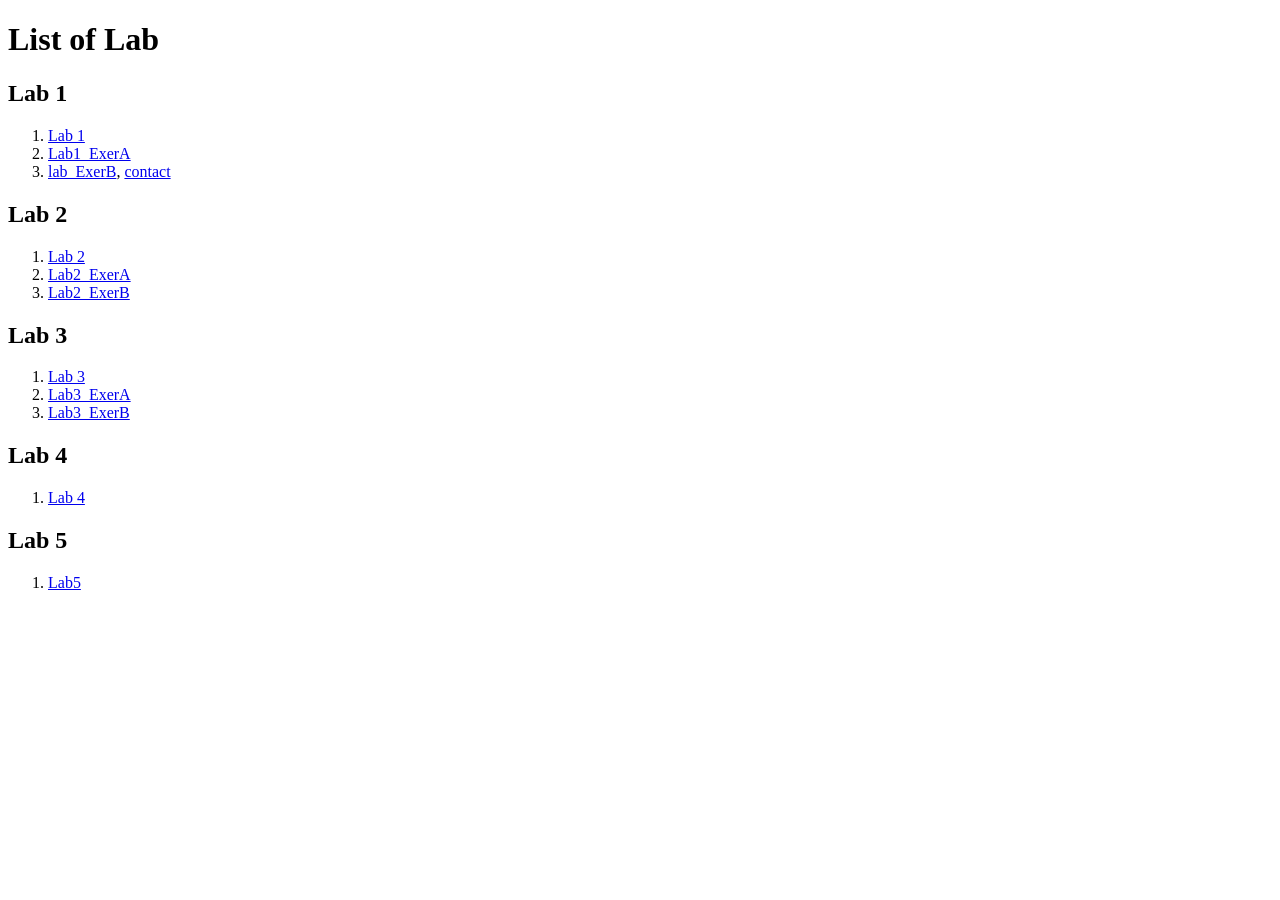
<file: index.html>
<!DOCTYPE html>
<html>
    <head>
        <title>list of lab</title>
    </head>
    <body>
        <h1>List of Lab</h1>
        <h2>Lab 1</h2>
        <ol>
            <li><a href="Lab 1/S79436.html">Lab 1</a></li>
            <li><a href="Lab1_ExerA/lab1_ExerA.html">Lab1_ExerA</a></li>
            <li><a href="lab1_ExerB/lab_ExerB.html">lab_ExerB</a>, <a href="lab1_ExerB/contact.html">contact</a></li>
        </ol>
        
        <h2>Lab 2</h2>
        <ol>
            <li><a href="Lab2/lab2.html">Lab 2</a></li>
            <li><a href="lab2_ExerA/lab2_ExerA.html">Lab2_ExerA</a></li>
            <li><a href="Lab2_ExerB/lab2_ExerB/Lab2_ExerB.html">Lab2_ExerB</a></li>
        </ol>
        
        <h2>Lab 3</h2>
        <ol>
            <li><a href="Lab3/Lab3.html">Lab 3</a></li>
            <li><a href="Lab3_ExerA/Lab3_ExerA.html">Lab3_ExerA</a></li>
            <li><a href="Lab3_ExerB/lab3_ExerB.html">Lab3_ExerB</a></li>
        </ol>
        
        <h2>Lab 4</h2>
        <ol>
            <li><a href="Lab4/lab4.html">Lab 4</a></li>
        </ol>

         <h2>Lab 5</h2>
        <ol>
            <li><a href="Lab5/lab 5/umt.html">Lab5 </a></li>
        </ol>
    </body>
</html>
</file>
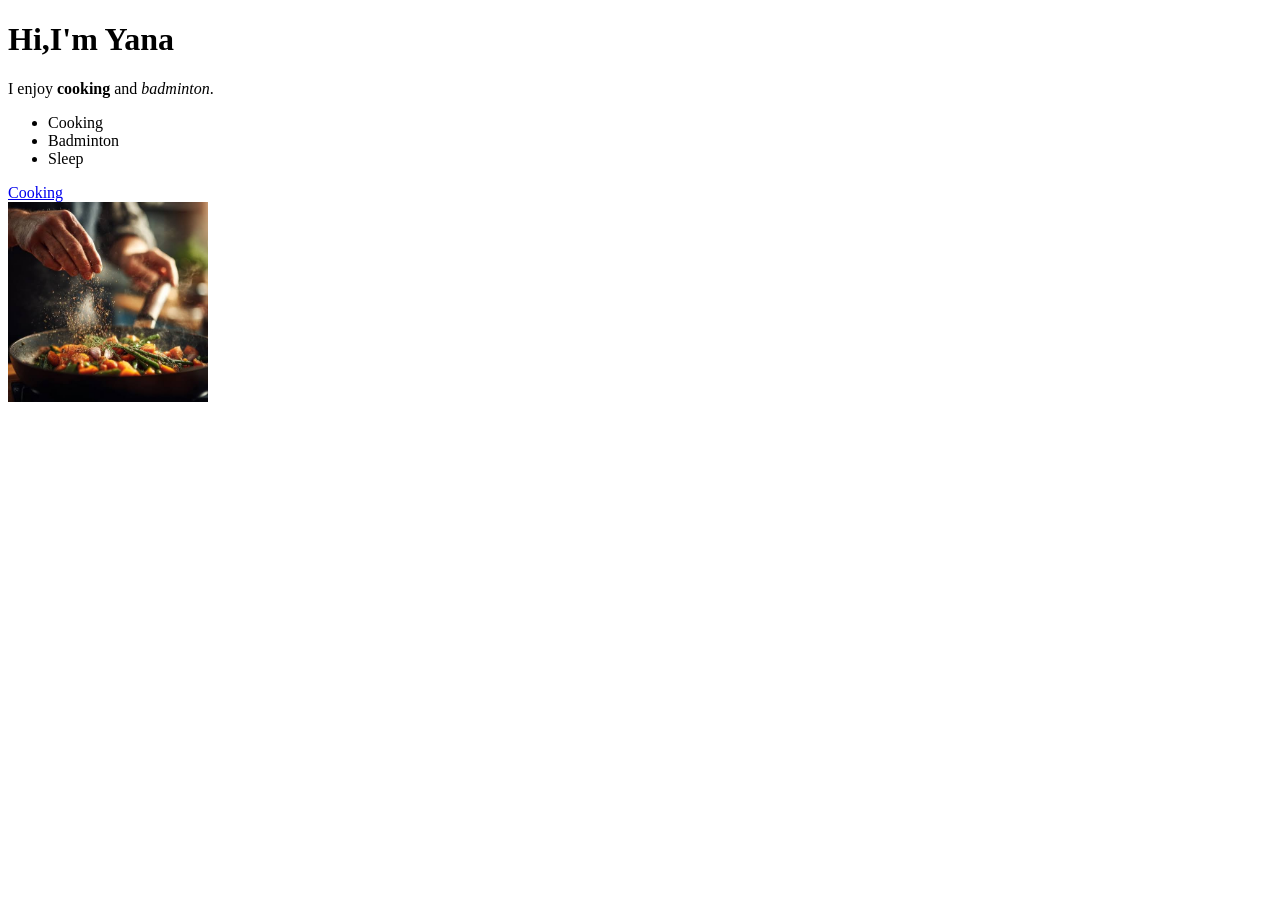
<file: Lab 1/S79436.html>
<!DOCTYPE html>
<html lang="en">
<head>
    <meta charset="UTF-8">
    <title>About Yana</title>
</head>
<body>
    <!--Heading-->
    <h1>Hi,I'm Yana</h1>

    <!--About my hobbies-->
    <p>I enjoy <strong>cooking </strong>and <em>badminton</em>.</p>
    
    <!--Top 3 hobbies-->
    <ul>
        <li>Cooking</li>
        <li>Badminton</li>
        <li>Sleep</li>
    </ul>

    <!--Link and image-->
    <a 
    href="https://reluctantgourmet.com/how-to-season-food/">Cooking
    </a>
    <br>
    <img src="cooking.jpg" alt="Cooking" width="200">
    </body>
    </html>
</file>
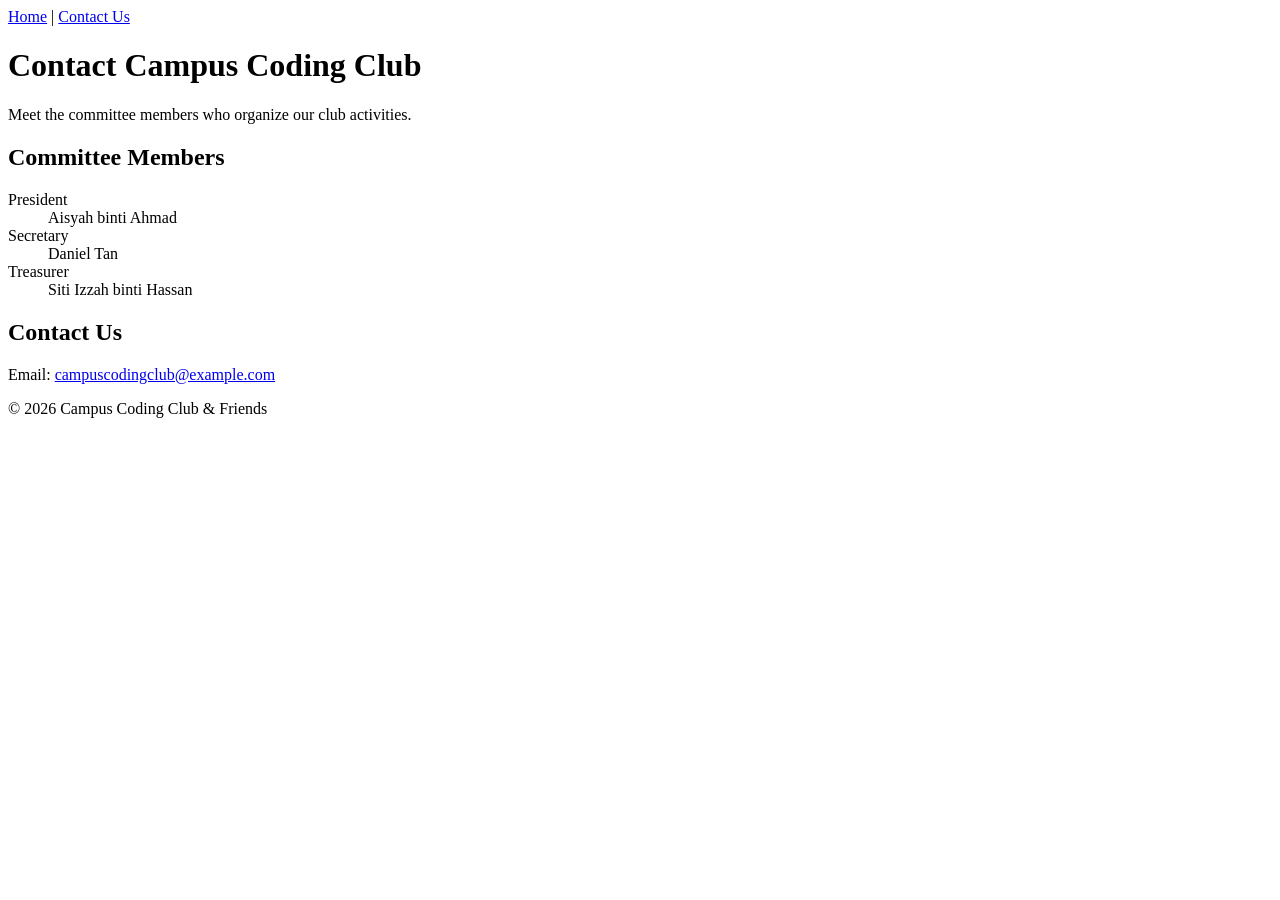
<file: lab1_ExerB/contact.html>
<!DOCTYPE html>
<html lang="en">
<head>
    <meta charset="utf-8">
    <title>Contact Us - Campus Coding Club</title>
</head>
<body>

    <!-- Navigation -->
    <nav>
        <a href="lab1_ExerB.html">Home</a> |
        <a href="contact.html">Contact Us</a>
    </nav>

    <!-- Main heading -->
    <h1>Contact Campus Coding Club</h1>

    <p>Meet the committee members who organize our club activities.</p>

    <!-- Committee members -->
    <h2>Committee Members</h2>

    <dl>
        <dt>President</dt>
        <dd>Aisyah binti Ahmad</dd>

        <dt>Secretary</dt>
        <dd>Daniel Tan</dd>

        <dt>Treasurer</dt>
        <dd>Siti Izzah binti Hassan</dd>
    </dl>

    <!-- Contact information -->
    <h2>Contact Us</h2>

    <p>
        Email:
        <a href="mailto:campuscodingclub@example.com">
            campuscodingclub@example.com
        </a>
    </p>

    <!-- Footer -->
    <footer>
        <p>&copy; 2026 Campus Coding Club &amp; Friends</p>
    </footer>

</body>
</html>
</file>
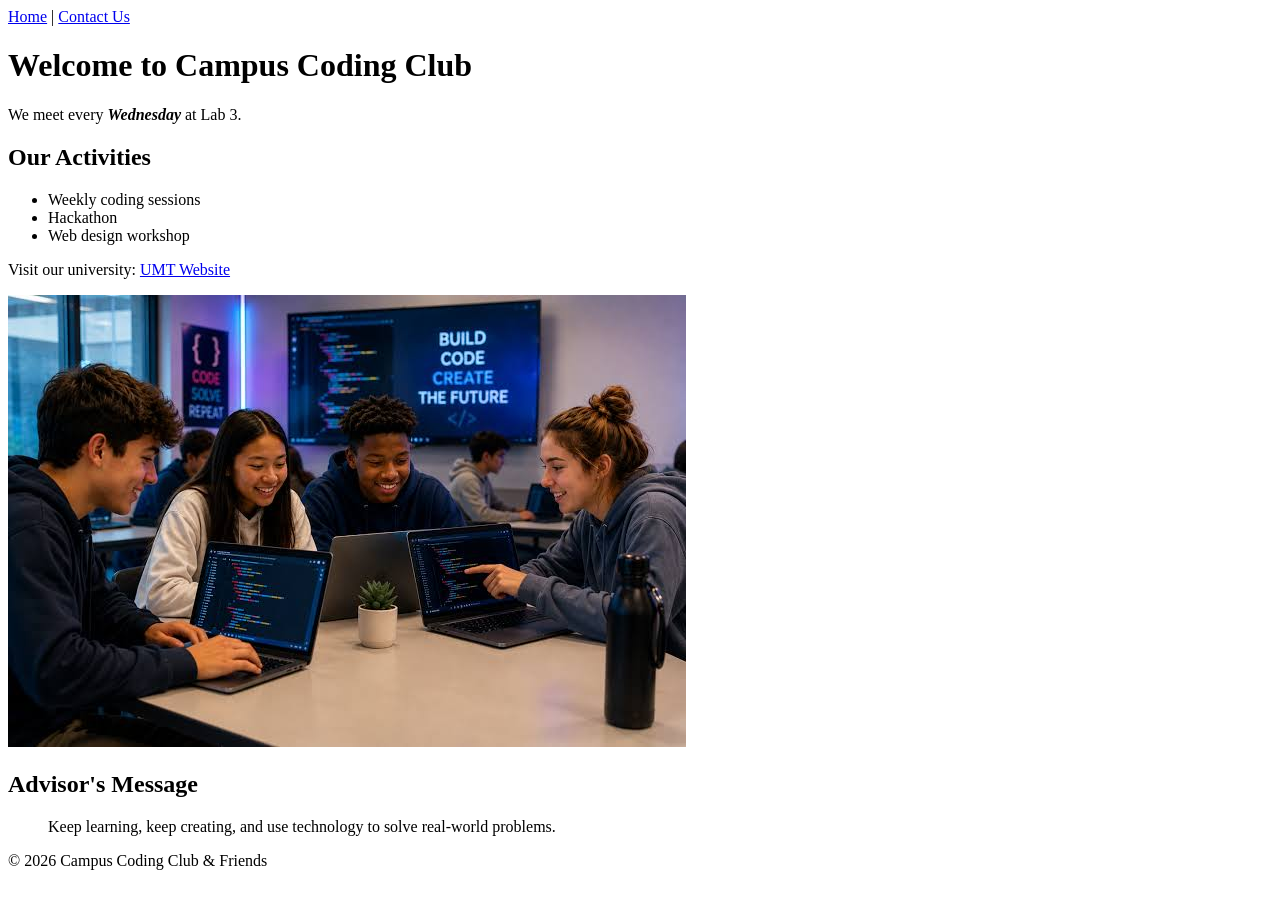
<file: lab1_ExerB/lab_ExerB.html>
<!DOCTYPE html>
<html lang="en">
<head>
    <meta charset="utf-8">
    <title>Campus Coding Club</title>
</head>
<body>

    <!-- Errors in the original code:
    Error 1 (Line 1): Missing <!DOCTYPE html>.
    Error 2 (Line 1): Missing lang attribute.
    Error 3 (Line 3): Missing closing </title>.
    Error 4 (Line 7): Incorrect closing heading tag.
    Error 5 (Line 8): Incorrect nesting of <strong> and <em>.
    Error 6 (Line 8): Missing closing </p>.
    Error 7 (Line 9): Incorrect heading tag.
    Error 8 (Line 11): Missing closing </li>.
    Error 9 (Line 14): Incorrect closing list tag.
    Error 10 (Line 15): Missing quotation marks and https:// in href.
    Error 11 (Line 16): Missing alt attribute in <img>.
    Error 12 (Line 17): Ampersand should be written as &amp;.
    Error 13 (Line 18): Missing closing </html>.
    -->

    <!-- Navigation -->
    <nav>
        <a href="lab1_ExerB.html">Home</a> |
        <a href="contact.html">Contact Us</a>
    </nav>

    <!-- Welcome section -->
    <h1>Welcome to Campus Coding Club</h1>

    <p>We meet every <strong><em>Wednesday</em></strong> at Lab 3.</p>

    <!-- Activities section -->
    <h2>Our Activities</h2>

    <ul>
        <li>Weekly coding sessions</li>
        <li>Hackathon</li>
        <li>Web design workshop</li>
    </ul>

    <!-- University website -->
    <p>
        Visit our university:
        <a href="https://www.umt.edu.my" target="_blank" rel="noopener noreferrer">UMT Website</a>
    </p>

    <!-- Club image -->
    <img src="club.jpeg " alt="Campus Coding Club members participating in an activity">

    <!-- Advisor's quote -->
    <h2>Advisor's Message</h2>

    <blockquote>
        Keep learning, keep creating, and use technology to solve real-world problems.
    </blockquote>

    <!-- Footer -->
    <footer>
        <p>&copy; 2026 Campus Coding Club &amp; Friends</p>
    </footer>

</body>
</html>
</file>
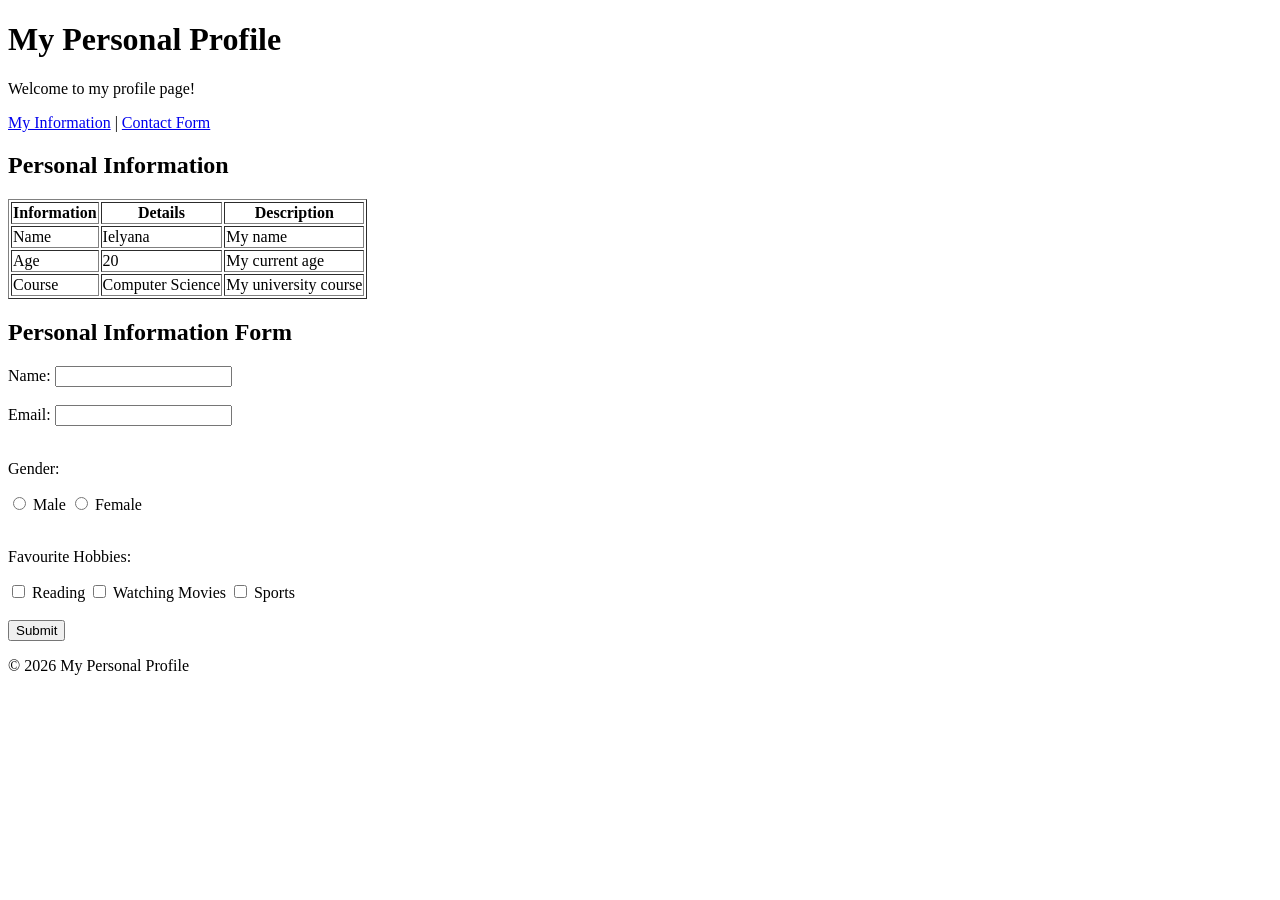
<file: Lab2/lab2.html>
<!DOCTYPE html>
<html lang="en">
<head>
    <meta charset="UTF-8">
    <meta name="viewport" content="width=device-width, initial-scale=1.0">
    <title>My Personal Profile</title>
</head>

<body>

    <!-- Header -->
    <header>
        <h1>My Personal Profile</h1>
        <p>Welcome to my profile page!</p>
    </header>

    <!-- Navigation -->
    <nav>
        <a href="#profile">My Information</a> |
        <a href="#form">Contact Form</a>
    </nav>

    <!-- Personal Information Section -->
    <section id="profile">
        <h2>Personal Information</h2>

        <!-- Personal Information Table -->
        <article>
            <table border="1">
                <tr>
                    <th>Information</th>
                    <th>Details</th>
                    <th>Description</th>
                </tr>

                <tr>
                    <td>Name</td>
                    <td>Ielyana</td>
                    <td>My name</td>
                </tr>

                <tr>
                    <td>Age</td>
                    <td>20</td>
                    <td>My current age</td>
                </tr>

                <tr>
                    <td>Course</td>
                    <td>Computer Science</td>
                    <td>My university course</td>
                </tr>
            </table>
        </article>
    </section>

    <!-- User Form Section -->
    <section id="form">
        <h2>Personal Information Form</h2>

        <form action="#" method="post">

            <!-- Name Input -->
            <label for="name">Name:</label>
            <input type="text" id="name" name="name" required>
            <br><br>

            <!-- Email Input -->
            <label for="email">Email:</label>
            <input type="email" id="email" name="email" required>
            <br><br>

            <!-- Gender Radio Buttons -->
            <p>Gender:</p>

            <input type="radio" id="male" name="gender" value="Male">
            <label for="male">Male</label>

            <input type="radio" id="female" name="gender" value="Female">
            <label for="female">Female</label>

            <br><br>

            <!-- Hobby Checkboxes -->
            <p>Favourite Hobbies:</p>

            <input type="checkbox" id="reading" name="hobby" value="Reading">
            <label for="reading">Reading</label>

            <input type="checkbox" id="movies" name="hobby" value="Watching Movies">
            <label for="movies">Watching Movies</label>

            <input type="checkbox" id="sports" name="hobby" value="Sports">
            <label for="sports">Sports</label>

            <br><br>

            <!-- Submit Button -->
            <button type="submit">Submit</button>

        </form>
    </section>

    <!-- Footer -->
    <footer>
        <p>&copy; 2026 My Personal Profile</p>
    </footer>

</body>
</html>
</file>
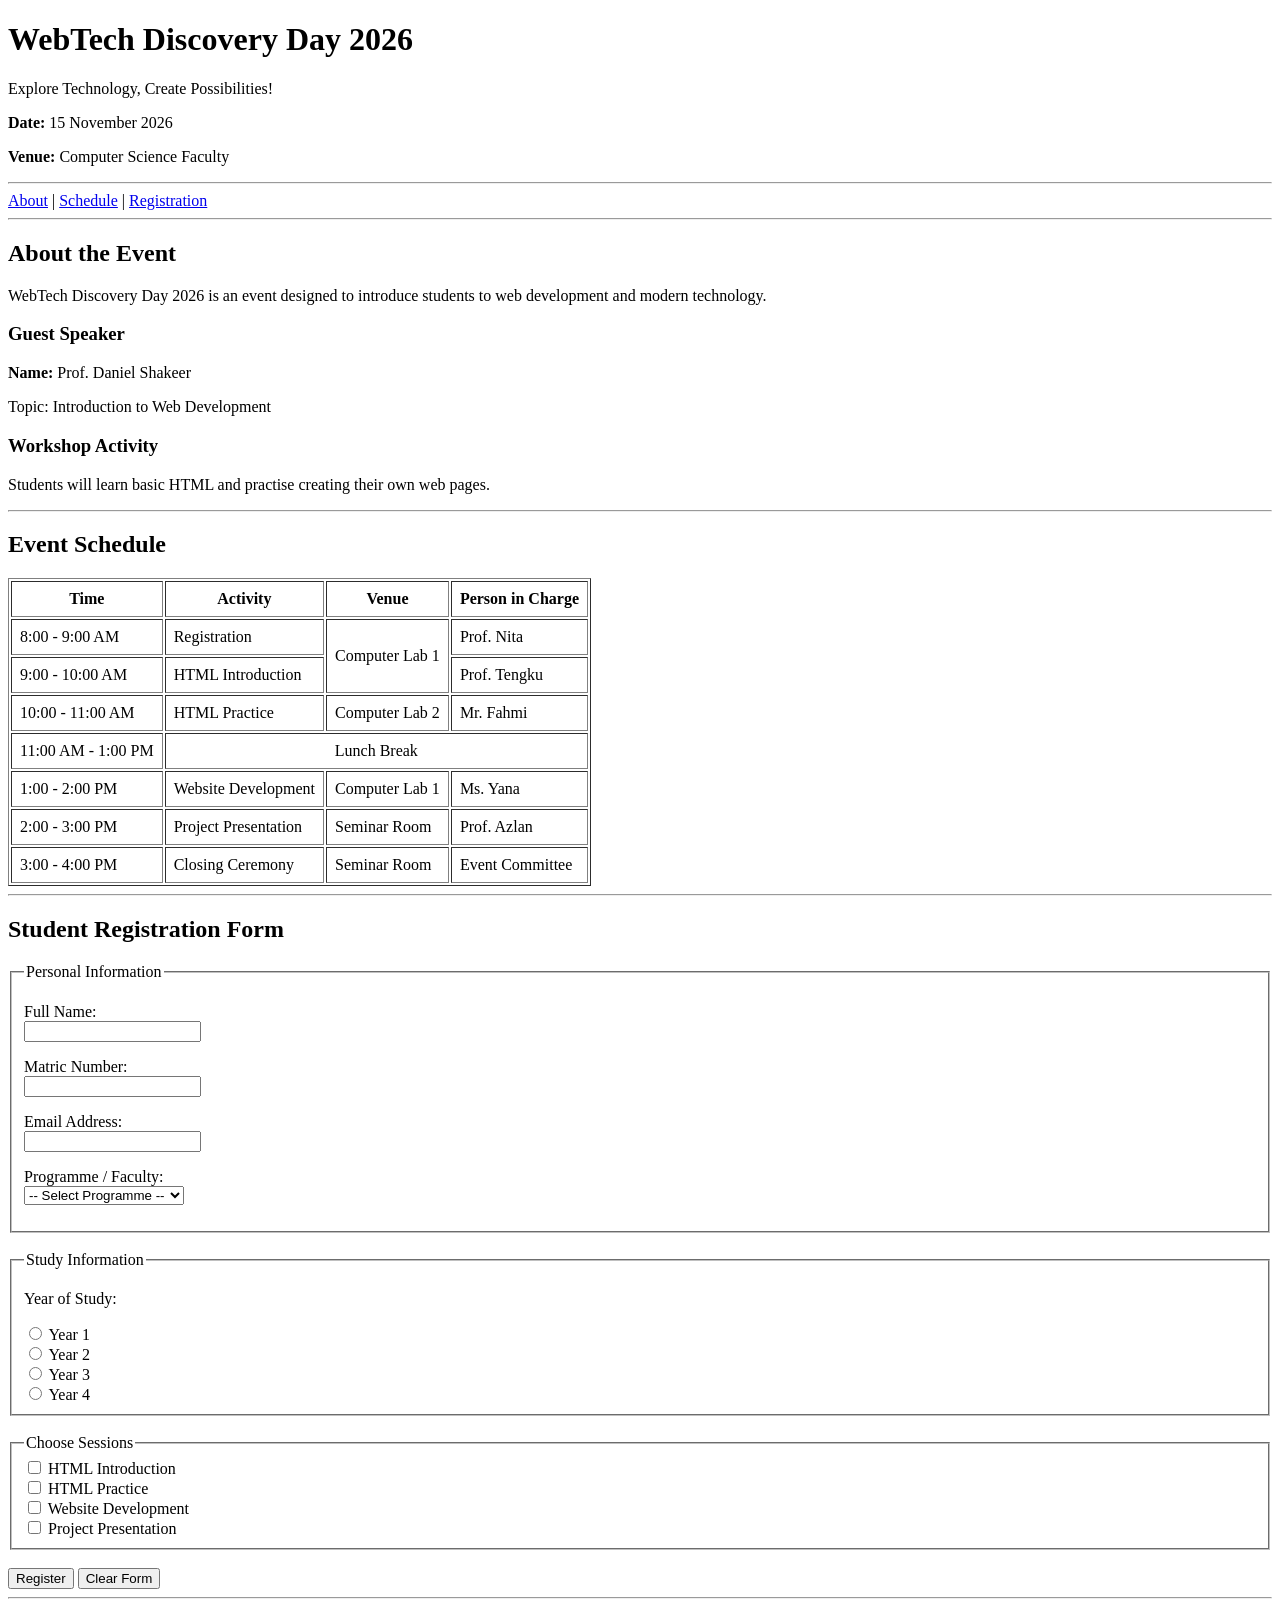
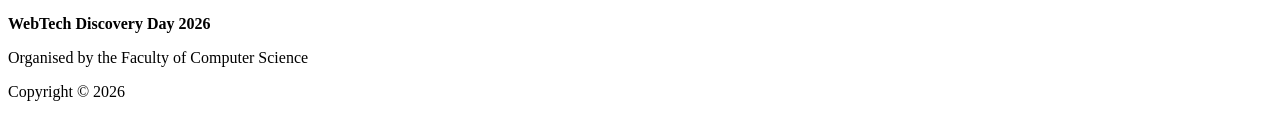
<file: lab2_ExerA/lab2_ExerA.html>
<!DOCTYPE html>
<html lang="en">
<head>
    <meta charset="UTF-8">
    <title>WebTech Discovery Day 2026</title>
</head>

<body>

    <!-- 1. Header -->
    <header>
        <h1>WebTech Discovery Day 2026</h1>
        <p>Explore Technology, Create Possibilities!</p>
        <p><strong>Date:</strong> 15 November 2026</p>
        <p><strong>Venue:</strong> Computer Science Faculty</p>
        <hr>
    </header>

    <!-- 2. Navigation -->
    <nav>
        <a href="#about">About</a> |
        <a href="#schedule">Schedule</a> |
        <a href="#registration">Registration</a>
    </nav>

    <hr>

    <!-- 3. About Event -->
    <section id="about">
        <h2>About the Event</h2>

        <p>
            WebTech Discovery Day 2026 is an event designed
            to introduce students to web development and
            modern technology.
        </p>

        <article>
            <h3>Guest Speaker</h3>
            <p><strong>Name:</strong> Prof. Daniel Shakeer</p>
            <p>
                Topic: Introduction to Web Development
            </p>
        </article>

        <article>
            <h3>Workshop Activity</h3>
            <p>
                Students will learn basic HTML and practise
                creating their own web pages.
            </p>
        </article>
    </section>

    <hr>

    <!-- 4. Event Schedule -->
    <section id="schedule">
        <h2>Event Schedule</h2>

        <table border="1" cellpadding="8">
            <tr>
                <th>Time</th>
                <th>Activity</th>
                <th>Venue</th>
                <th>Person in Charge</th>
            </tr>

            <tr>
                <td>8:00 - 9:00 AM</td>
                <td>Registration</td>
                <td rowspan="2">Computer Lab 1</td>
                <td>Prof. Nita</td>
            </tr>

            <tr>
                <td>9:00 - 10:00 AM</td>
                <td>HTML Introduction</td>
                <td>Prof. Tengku</td>
            </tr>

            <tr>
                <td>10:00 - 11:00 AM</td>
                <td>HTML Practice</td>
                <td>Computer Lab 2</td>
                <td>Mr. Fahmi</td>
            </tr>

            <tr>
                <td>11:00 AM - 1:00 PM</td>
                <td colspan="3" align="center">
                    Lunch Break
                </td>
            </tr>

            <tr>
                <td>1:00 - 2:00 PM</td>
                <td>Website Development</td>
                <td>Computer Lab 1</td>
                <td>Ms. Yana</td>
            </tr>

            <tr>
                <td>2:00 - 3:00 PM</td>
                <td>Project Presentation</td>
                <td>Seminar Room</td>
                <td>Prof. Azlan</td>
            </tr>

            <tr>
                <td>3:00 - 4:00 PM</td>
                <td>Closing Ceremony</td>
                <td>Seminar Room</td>
                <td>Event Committee</td>
            </tr>
        </table>
    </section>

    <hr>

    <!-- 5. Student Registration Form -->
    <section id="registration">
        <h2>Student Registration Form</h2>

        <form action="#" method="post">

            <fieldset>
                <legend>Personal Information</legend>

                <p>
                    <label for="fullname">Full Name:</label><br>
                    <input type="text" id="fullname"
                           name="fullname" required>
                </p>

                <p>
                    <label for="matric">Matric Number:</label><br>
                    <input type="text" id="matric"
                           name="matric" required>
                </p>

                <p>
                    <label for="email">Email Address:</label><br>
                    <input type="email" id="email"
                           name="email" required>
                </p>

                <p>
                    <label for="faculty">Programme / Faculty:</label><br>
                    <select id="faculty" name="faculty">
                        <option value="">-- Select Programme --</option>
                        <option value="Computer Science">
                            Computer Science
                        </option>
                        <option value="Information Technology">
                            Information Technology
                        </option>
                        <option value="Engineering">
                            Engineering
                        </option>
                        <option value="Science">
                            Science
                        </option>
                    </select>
                </p>
            </fieldset>

            <br>

            <fieldset>
                <legend>Study Information</legend>

                <p>Year of Study:</p>

                <input type="radio" id="year1"
                       name="year" value="Year 1">
                <label for="year1">Year 1</label><br>

                <input type="radio" id="year2"
                       name="year" value="Year 2">
                <label for="year2">Year 2</label><br>

                <input type="radio" id="year3"
                       name="year" value="Year 3">
                <label for="year3">Year 3</label><br>

                <input type="radio" id="year4"
                       name="year" value="Year 4">
                <label for="year4">Year 4</label>
            </fieldset>

            <br>

            <fieldset>
                <legend>Choose Sessions</legend>

                <input type="checkbox" id="html"
                       name="sessions" value="HTML Introduction">
                <label for="html">HTML Introduction</label><br>

                <input type="checkbox" id="practice"
                       name="sessions" value="HTML Practice">
                <label for="practice">HTML Practice</label><br>

                <input type="checkbox" id="website"
                       name="sessions" value="Website Development">
                <label for="website">Website Development</label><br>

                <input type="checkbox" id="presentation"
                       name="sessions" value="Presentation">
                <label for="presentation">Project Presentation</label>
            </fieldset>

            <br>

            <input type="submit" value="Register">
            <input type="reset" value="Clear Form">

        </form>
    </section>

    <hr>

    <!-- 6. Footer -->
    <footer>
        <p><strong>WebTech Discovery Day 2026</strong></p>
        <p>Organised by the Faculty of Computer Science</p>
        <p>Copyright &copy; 2026</p>
    </footer>

</body>
</html>
</file>
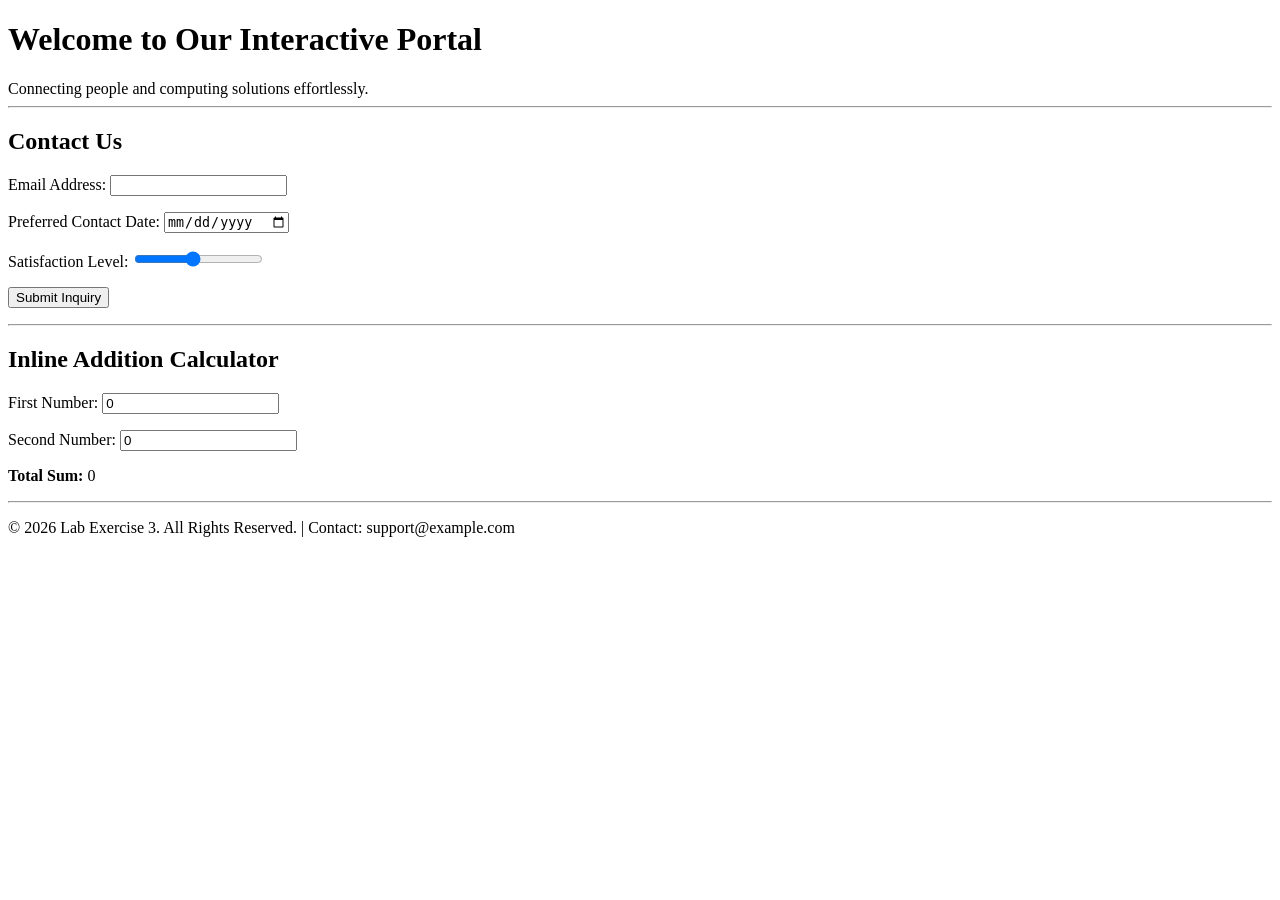
<file: Lab3/Lab3.html>
<!DOCTYPE html>
<html lang="en">
<head>
    <meta charset="UTF-8">
    <meta name="viewport" content="width=device-width, initial-scale=1.0">
    <title>Lab Exercise 3: Contact & Calculator</title>
</head>
<body>

    <!-- 1. Header Section -->
    <div>
        <h1>Welcome to Our Interactive Portal</h1>
        <span>Connecting people and computing solutions effortlessly.</span>
    </div>

    <hr>

    <!-- 2. Content Section (Contains Contact Form and Calculator) -->
    <div>
        <!-- Contact Form Component -->
        <form action="#" method="POST">
            <h2>Contact Us</h2>
            
            <p>
                <label for="email">Email Address:</label>
                <input type="email" id="email" name="email" required>
            </p>

            <p>
                <label for="contact-date">Preferred Contact Date:</label>
                <input type="date" id="contact-date" name="contact-date">
            </p>

            <p>
                <label for="satisfaction">Satisfaction Level:</label>
                <input type="range" id="satisfaction" name="satisfaction" min="1" max="10" value="5">
            </p>

            <p>
                <button type="submit">Submit Inquiry</button>
            </p>
        </form>

        <hr>

        <!-- 3. Inline Calculator Component inside Content Section -->
        <div>
            <h2>Inline Addition Calculator</h2>
            <form oninput="total.value = (parseFloat(num1.value) || 0) + (parseFloat(num2.value) || 0)">
                <p>
                    <label for="num1">First Number:</label>
                    <input type="number" id="num1" name="num1" value="0">
                </p>
                
                <p>
                    <label for="num2">Second Number:</label>
                    <input type="number" id="num2" name="num2" value="0">
                </p>

                <p>
                    <strong>Total Sum:</strong> 
                    <output name="total" for="num1 num2">0</output>
                </p>
            </form>
        </div>
    </div>

    <hr>

    <!-- 4. Footer Section -->
    <div>
        <p>&copy; 2026 Lab Exercise 3. All Rights Reserved. | Contact: support@example.com</p>
    </div>

</body>
</html>
</file>
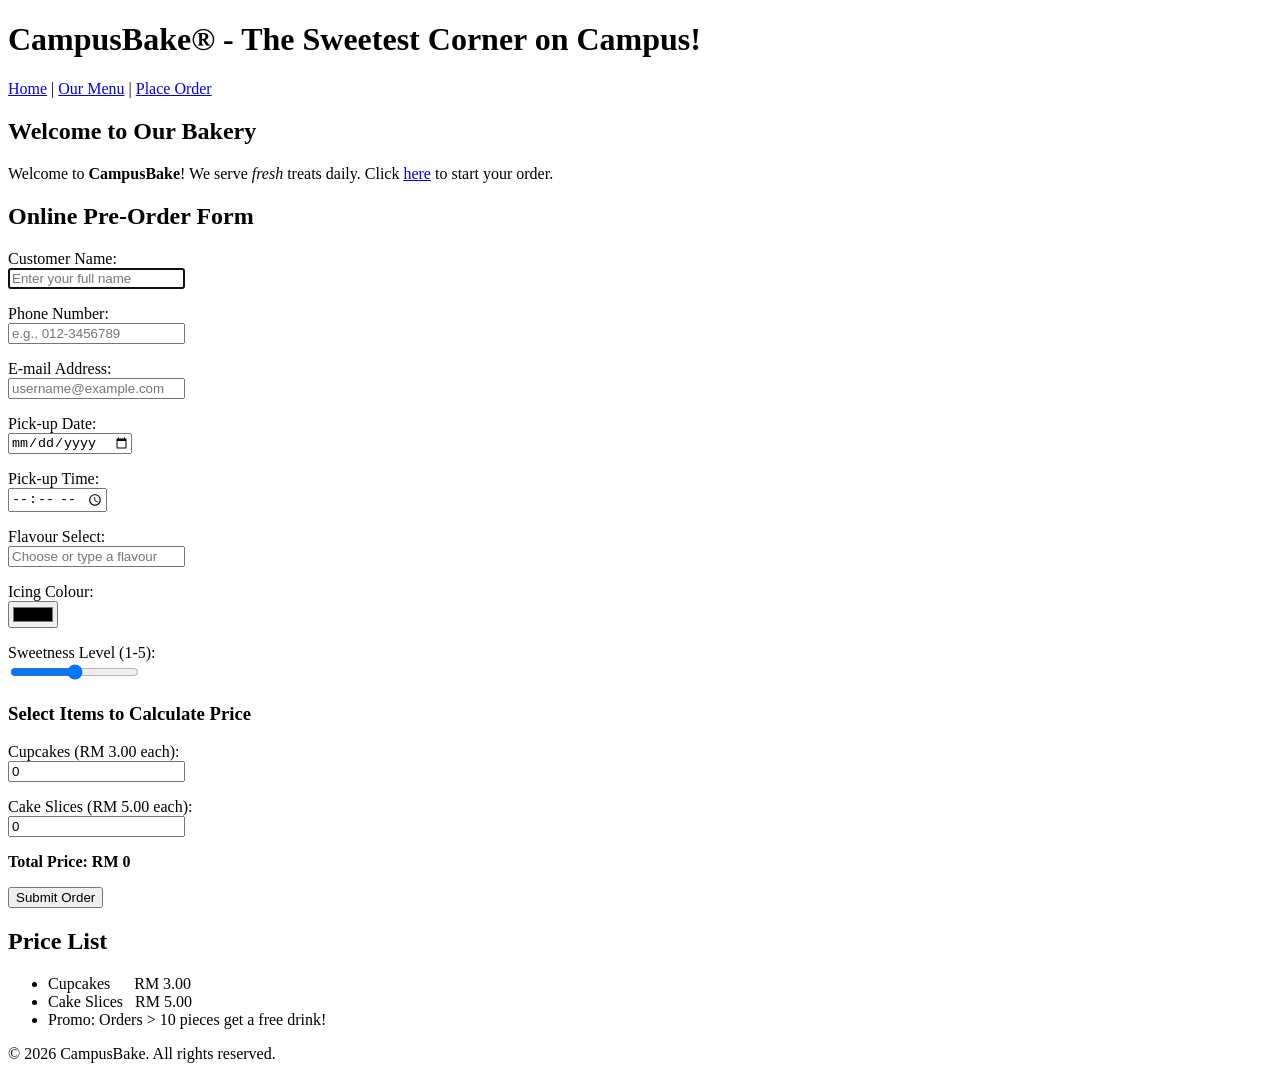
<file: Lab3_ExerA/Lab3_ExerA.html>
<!DOCTYPE html>
<html lang="en">
<head>
    <meta charset="UTF-8">
    <title>Campus Bakery Online Order Page</title>
</head>
<body>

    <!-- 1. Header Section -->
    <div id="header">
        <h1>CampusBake&reg; <span>- The Sweetest Corner on Campus!</span></h1>
    </div>

    <!-- 2. Navigation Section -->
    <div id="nav">
        <a href="#home">Home</a> | 
        <a href="#menu">Our Menu</a> | 
        <a href="#order-form">Place Order</a>
    </div>

    <!-- 3. Content Section (Contains Intro and Order Form) -->
    <div id="content">
        
        <!-- Block Element: Heading -->
        <h2>Welcome to Our Bakery</h2>
        
        <!-- Block Element: Paragraph with Inline Elements (strong, em, a) -->
        <p>
            Welcome to <strong>CampusBake</strong>! We serve <em>fresh</em> treats daily. Click <a href="#order-form">here</a> to start your order.

        </p>

        <!-- 5 & 6. Order Form with HTML5 Elements and Price Calculator -->
        <div>
            <h2>Online Pre-Order Form</h2>
            <form id="order-form" oninput="total.value = (parseInt(cupcakes.value) * 3 + parseInt(slices.value) * 5)">
                
                <!-- Block Element: Fieldset to group inputs -->
                <p>
                    <label for="cust-name">Customer Name:</label><br>
                    <input type="text" id="cust-name" name="cust-name" placeholder="Enter your full name" required autofocus>
                </p>

                <p>
                    <label for="phone">Phone Number:</label><br>
                    <input type="tel" id="phone" name="phone" placeholder="e.g., 012-3456789" required>
                </p>

                <p>
                    <label for="email">E-mail Address:</label><br>
                    <input type="email" id="email" name="email" placeholder="username@example.com" required>
                </p>

                <p>
                    <label for="pickup-date">Pick-up Date:</label><br>
                    <input type="date" id="pickup-date" name="pickup-date">
                </p>

                <p>
                    <label for="pickup-time">Pick-up Time:</label><br>
                    <input type="time" id="pickup-time" name="pickup-time">
                </p>

                <p>
                    <label for="flavour-input">Flavour Select:</label><br>
                    <input type="text" id="flavour-input" name="flavour" list="flavours" placeholder="Choose or type a flavour">
                    <datalist id="flavours">
                        <option value="Chocolate Fudge">
                        <option value="Classic Vanilla">
                        <option value="Red Velvet">
                        <option value="Strawberry Shortcake">
                    </datalist>
                </p>

                <p>
                    <label for="icing-color">Icing Colour:</label><br>
                    <input type="color" id="icing-color" name="icing-color" value="#000000">
                </p>

                <p>
                    <label for="sweetness">Sweetness Level (1-5):</label><br>
                    <input type="range" id="sweetness" name="sweetness" min="1" max="5" step="1" value="3">
                </p>

                <h3>Select Items to Calculate Price</h3>
                <p>
                    <label for="cupcakes">Cupcakes (RM 3.00 each):</label><br>
                    <input type="number" id="cupcakes" name="cupcakes" min="0" value="0">
                </p>

                <p>
                    <label for="slices">Cake Slices (RM 5.00 each):</label><br>
                    <input type="number" id="slices" name="slices" min="0" value="0">
                </p>

                <p>
                    <strong>Total Price: RM <output name="total" for="cupcakes slices">0</output></strong>
                </p>

                <p>
                    <input type="submit" value="Submit Order">
                </p>
            </form>
        </div>
    </div>

    <!-- 4. Sidebar Section -->
    <div id="sidebar">
        <h2>Price List</h2>
        <ul>
            <li>Cupcakes &nbsp;&nbsp;&nbsp;&nbsp; RM 3.00</li>
            <li>Cake Slices &nbsp; RM 5.00</li>
            <li>Promo: Orders &gt; 10 pieces get a free drink!</li>
        </ul>
    </div>

    <!-- 4. Footer Section -->
    <div id="footer">
        <p>&copy; 2026 CampusBake. All rights reserved.</p>
    </div>

</body>
</html>
</file>
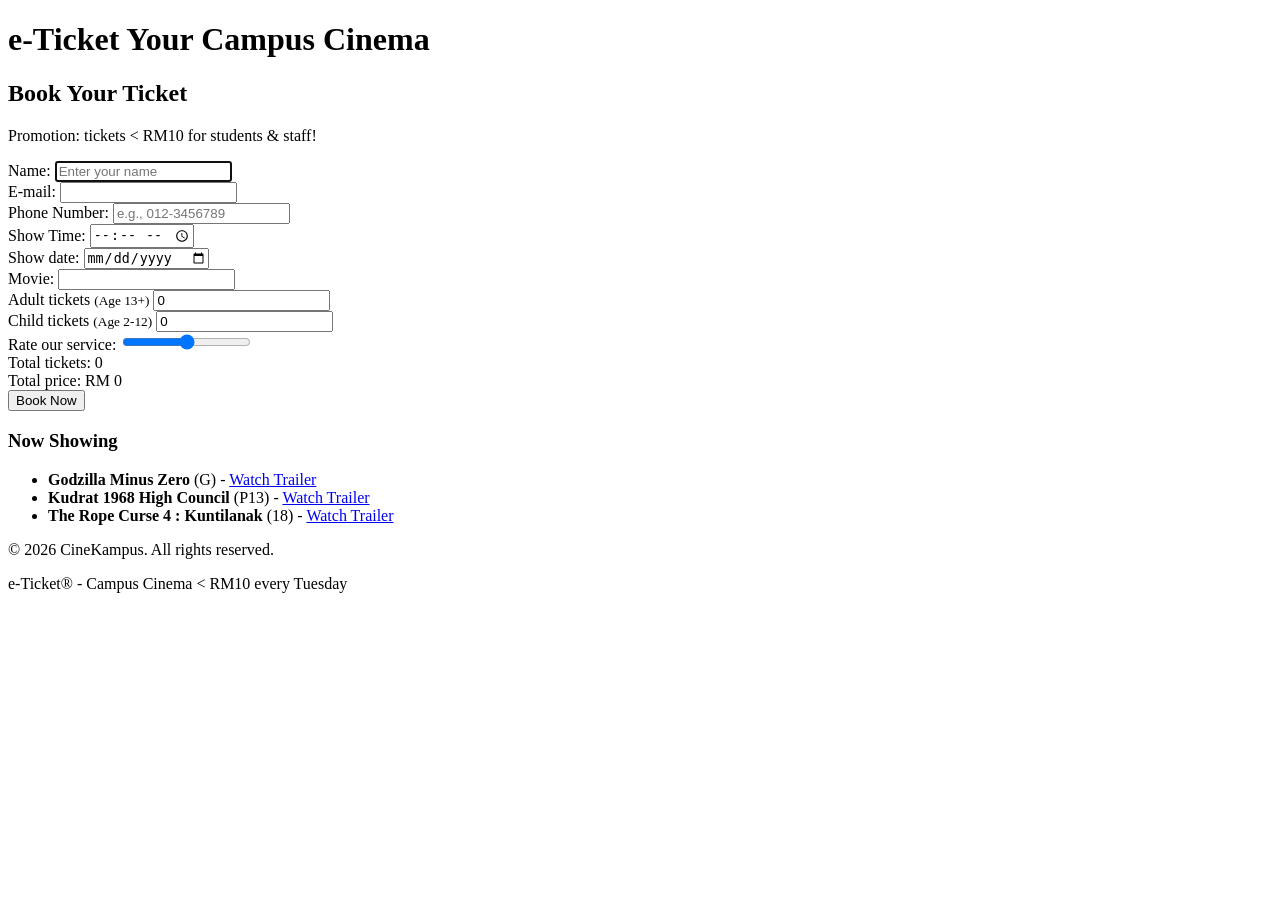
<file: Lab3_ExerB/lab3_ExerB.html>
<!DOCTYPE html>
<html lang="en">
<head>
    <meta charset="utf-8">
    <title>Ticket Booking</title>
</head>
<body>

    <!-- 
      Part 1: Error Log
      Error 1 (Line 1): Incomplete DOCTYPE declaration. Fixed to <!DOCTYPE html>.
      Error 2 (Line 9): Improperly nested tags (<h1> and <span>). Fixed to <h1>...<span></span></h1>.
      Error 3 (Line 11 & 36): Using inline <span> for #content wrapping block-level elements. Fixed to <div>.
      Error 4 (Line 13): Unescaped less-than sign ( and </html> tags at the bottom of the file. Removed.
    -->

    <div id="header">
        <h1>e-Ticket <span>Your Campus Cinema</span></h1>
    </div>

    <div id="content">
        <h2>Book Your Ticket</h2>
        <p>Promotion: tickets &lt; RM10 for students &amp; staff!</p>
        
        <!-- Updated oninput to handle both total tickets and total price calculations numerically -->
        <form action="booking.php" oninput="total.value = Number(adult.value) + Number(child.value); price.value = (Number(adult.value) * 12) + (Number(child.value) * 8)">
            <label for="name">Name:</label>
            <input type="text" id="name" name="name" placeholder="Enter your name" required autofocus><br>
            
            <label for="email">E-mail:</label>
            <input type="email" id="email" name="email"><br>
            
            <!-- Part 2: Added Phone Number and Show Time Inputs -->
            <label for="phone">Phone Number:</label>
            <input type="tel" id="phone" name="phone" placeholder="e.g., 012-3456789" required><br>
            
            <label for="time">Show Time:</label>
            <input type="time" id="time" name="time"><br>
            
            <label for="date">Show date:</label>
            <input type="date" id="date" name="date"><br>
            
            <label for="movie">Movie:</label>
            <input id="movie" name="movie" list="movielist"><br>
            <datalist id="movielist">
                <option value="Godzilla Minus Zero">
                <option value="Kudrat 1968 High Council">
                <option value="The Cat In The Hat">
                <option value="The Rope Curse 4 : Kuntilanak">
                <option value="Whalefall">
                
            </datalist>
            
            <label for="adult">Adult tickets <small>(Age 13+)</small></label>
            <input type="number" id="adult" name="adult" min="0" value="0"><br>
            
            <label for="child">Child tickets <small>(Age 2-12)</small></label>
            <input type="number" id="child" name="child" min="0" value="0"><br>
            
            <label for="rating">Rate our service:</label>
            <input type="range" id="rating" name="rating" min="1" max="5"><br>
            
            Total tickets: <output name="total" for="adult child">0</output><br>
            
            <!-- Part 2: Added Total Price Output -->
            Total price: RM <output name="price" for="adult child">0</output><br>
            
            <input type="submit" value="Book Now">
        </form>
    </div>

    <!-- Part 2: Added Sidebar for Now Showing Movies -->
    <div id="sidebar">
        <h3>Now Showing</h3>
        <ul>
            <li><strong>Godzilla Minus Zero</strong> <span>(G)</span> - <a href="https://youtu.be/TfkCKKW3iB8?si=ZVHlEmMkURnEtOjI">Watch Trailer</a></li>
            <li><strong>Kudrat 1968 High Council</strong> <span>(P13)</span> - <a href="https://youtu.be/hmNtN5KDbIk?si=KuDznJsLQtfpSKnF">Watch Trailer</a></li>
            <li><strong>The Rope Curse 4 : Kuntilanak</strong> <span>(18)</span> - <a href="https://youtu.be/jQiVnbCVvGw?si=M7cQQW2ZmQP-bgjY">Watch Trailer</a></li>
        </ul>
    </div>

    <div id="footer">
        <p>&copy; 2026 CineKampus. All rights reserved.</p>
        <!-- Part 2: Added required text with correct HTML entities -->
        <p>e-Ticket&reg; - Campus Cinema &lt; RM10 every Tuesday</p>
    </div>

</body>
</html>
</file>
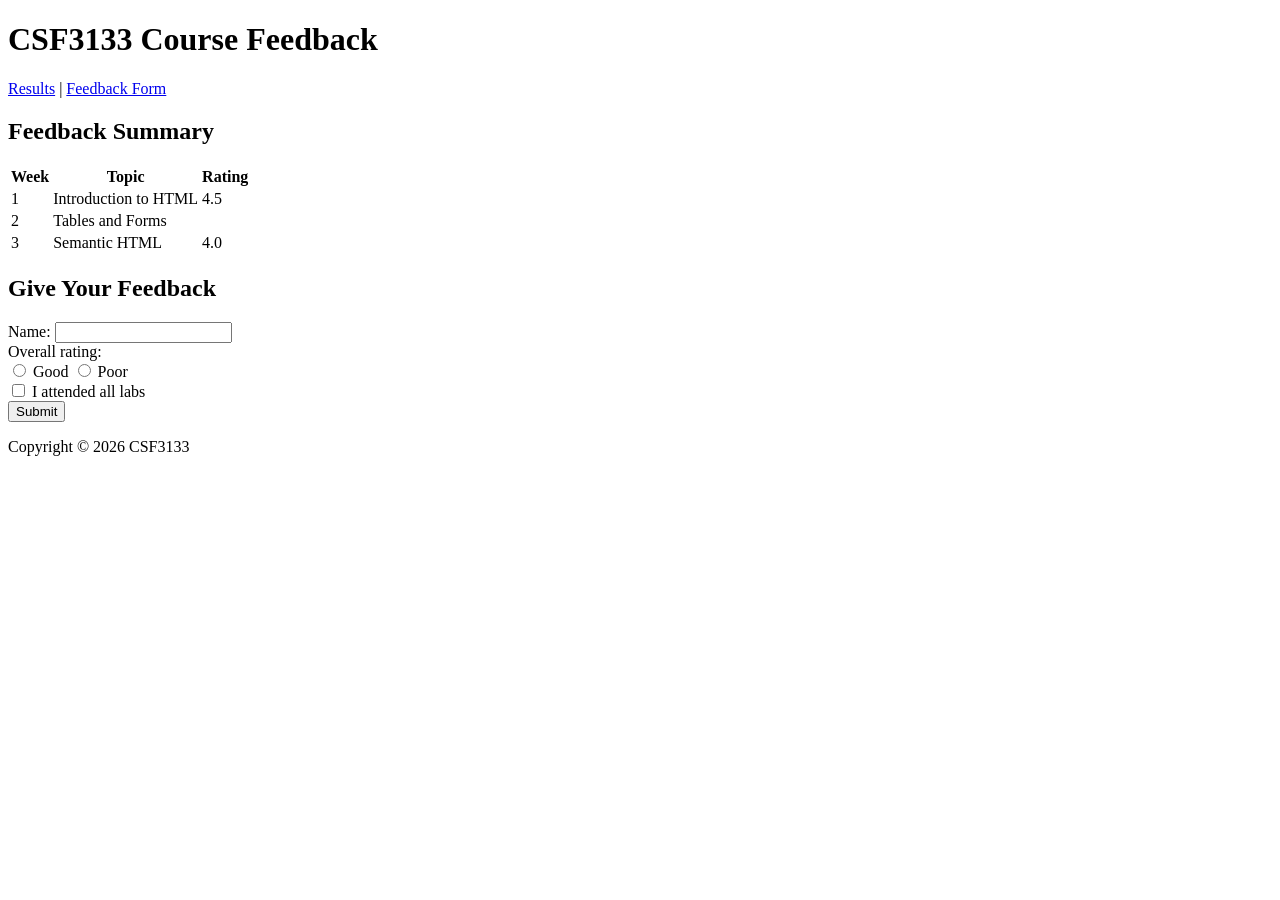
<file: Lab2_ExerB/lab2_ExerB/Lab2_ExerB.html>
<!DOCTYPE html>
<html lang="en">
<head>
    <meta charset="utf-8">
    <title>Course Feedback</title>
</head>
<body>
    <!--
    Error 1 (Line 10): Incorrect closing tag </head>.
    Error 2 (Line 20): Used <td> instead of <th>.
    Error 3 (Line 32): Missing closing </td> tag.
    Error 4 (Line 39): Label for="name" did not match input id="fullname".
    Error 5 (Line 42): Radio buttons had different name attributes.
    Error 6 (Line 44): Radio buttons had different name attributes.
    Error 7 (Line 46): Label for="labs" did not match checkbox id="lab".
    Error 8 (Line 49): Incorrect closing tag </from>.
    Error 9 (Line 49): The border attribute on the table element is obsolete.
    Error 10 (Line 49): Invalid colspan="3" value makes the table row too wide.
    Error 11 (Line 49): &copy missing semicolon.
    -->
<header>
    <h1>CSF3133 Course Feedback</h1>
</header>
<nav>
    <a href="#results">Results</a> | <a href="#form">Feedback Form</a>
</nav>
<section id="results">
    <h2>Feedback Summary</h2>
    <table>
        <tr>
            <th>Week</th>
            <th>Topic</th>
            <th>Rating</th>
        </tr>
        <tr>
            <td>1</td>
            <td>Introduction to HTML</td>
            <td>4.5</td>
        </tr>
        <tr>
            <td>2</td>
            <td colspan="2">Tables and Forms</td>
        </tr>
        <tr>
            <td>3</td>
            <td>Semantic HTML</td><td>4.0</td>
        </tr>
    </table>
</section>
<section id="form">
    <h2>Give Your Feedback</h2>
    <form action="submit_feedback.php" method="post">
        <label for="fullname">Name:</label>
        <input type="text" id="fullname" name="name"><br>
        <label>Overall rating:</label><br>
        <input type="radio" id="good" name="overallRating" value="good">
        <label for="good">Good</label>
        <input type="radio" id="poor" name="overallRating" value="poor">
        <label for="poor">Poor</label><br>
        <input type="checkbox" id="lab" name="lab" value="yes">
        <label for="lab">I attended all labs</label><br>
        <input type="submit" value="Submit">
    </form>
</section>
<footer>
    <p>Copyright &copy; 2026 CSF3133</p>
</footer>
</body>
</html>
</file>
